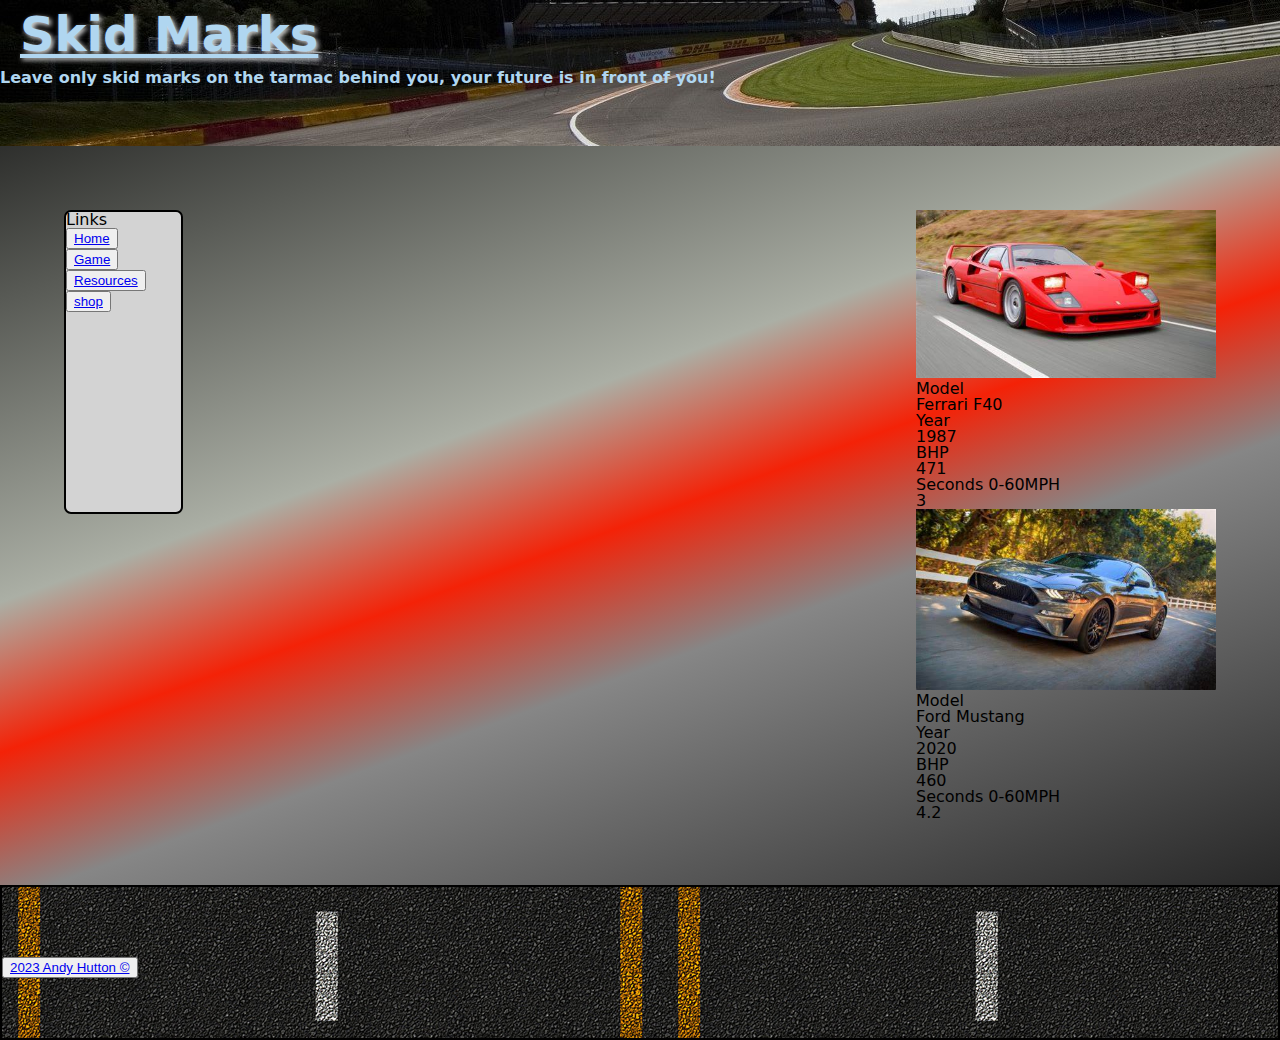
<file: game works.html>
<!DOCTYPE html>
<html lang="en">
<head>
    <meta charset="UTF-8">
    <meta http-equiv="X-UA-Compatible" content="IE=edge">
    <meta name="viewport" content="width=device-width, initial-scale=1.0">
    <link rel="stylesheet" href="./css/reset.css" />
    <link rel="stylesheet" href="./css/style.css" />
    <title>Skid Marks Game</title>
</head>
<body>
    <div class="hero">
    <h1>Skid Marks</h1>
<p>Leave only skid marks on the tarmac behind you, your future is in front of you!  </p> 
</div>

<main>
    <div class="navi">
        <h2>Links</h2>
        <ul>
          <li><button><a href="index.html">Home</a></button></li>
        <li><button><a href="game.html">Game</a></button></li>
      <li><button><a href="resource.html">Resources</a></button></li>
    <li><button><a href="shop.html">shop</a></button></li>
    </ul>
    </div>

<div class="carContainer">
        
    <div id="player1">
                <img id="img1" />
                <p>Model</p>
                <p id="h1name"></p>
                <p>Year</p>
            <p id="h1year"></p>
            <p>BHP</p>
            <p id="h1bhp"></p>
            <p>Seconds 0-60MPH</p>
            <p id="h1acel"></p>
            </div>
          <div id="player2">
            <img id="img2" />
            <p>Model</p>
            <p id="h2name"></p>
            <p>Year</p>
            <p id="h2year"></p>
            <p>BHP</p>
            <p id="h2bhp"></p>
            <p>Seconds 0-60MPH</p>
            <p id="h2acel"></p>

        </div>
</div>
</main>
<footer>
    <button>
      <a href="https://www.justgiving.com/campaign/theosfight"> 2023 Andy Hutton ©</a>
    </button>
  </footer>
    <script src="./js/game.js"></script>
</body>
</html>
</file>
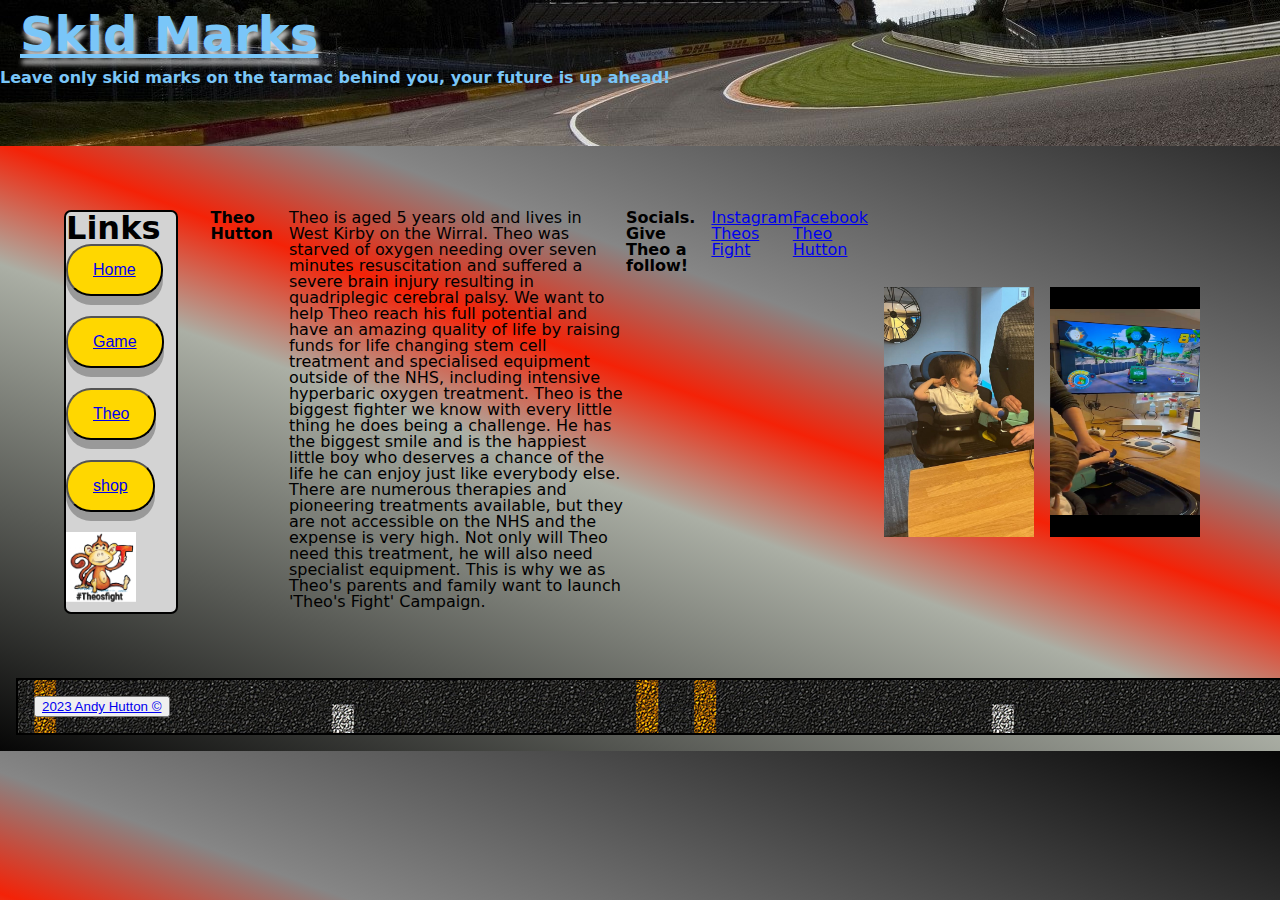
<file: resource.html>
<!DOCTYPE html>
<html lang="en">
  <head>
    <meta charset="UTF-8" />
    <meta http-equiv="X-UA-Compatible" content="IE=edge" />
    <meta name="viewport" content="width=device-width, initial-scale=1.0" />
    <link rel="stylesheet" href="./css/reset.css" />
    <link rel="stylesheet" href="./css/stylehome.css" />
    <title>About Theo</title>
  </head>
  <div class="hero">
    <h1>Skid Marks</h1>
    <p>
      Leave only skid marks on the tarmac behind you, your future is up ahead!
    </p>
  </div>
  <body>
    <main>
    <div class="navi">
      <h2>Links</h2>
      <ul>
        <li>
          <button class="button"><a href="index.html">Home</a></button>
        </li>
        <li>
          <button class="button"><a href="game.html">Game</a></button>
        </li>
        <li>
          <button class="button"><a href="resource.html">Theo</a></button>
        </li>
        <li>
          <button class="button"><a href="shop.html">shop</a></button>
        </li>
        <li><img src="./images/theosfight.jpg" width="70" height="70"></li>
      </ul>
    </div>
<div class ="theo1"></div>
    <h2>Theo Hutton</h2>
    <p>
      Theo is aged 5 years old and lives in West Kirby on the Wirral. Theo was
      starved of oxygen needing over seven minutes resuscitation and suffered a
      severe brain injury resulting in quadriplegic cerebral palsy. We want to
      help Theo reach his full potential and have an amazing quality of life by
      raising funds for life changing stem cell treatment and specialised
      equipment outside of the NHS, including intensive hyperbaric oxygen
      treatment. Theo is the biggest fighter we know with every little thing he
      does being a challenge. He has the biggest smile and is the happiest
      little boy who deserves a chance of the life he can enjoy just like
      everybody else. There are numerous therapies and pioneering treatments
      available, but they are not accessible on the NHS and the expense is very
      high. Not only will Theo need this treatment, he will also need specialist
      equipment. This is why we as Theo's parents and family want to launch
      'Theo's Fight' Campaign.      
    </p>
   
  
    <h2>Socials. Give Theo a follow!</h2>
    
      <a href="https://www.instagram.com/theosfight/?hl=en">Instagram Theos Fight</a>
      
      <a href="https://www.facebook.com/theo.hutton.737/">Facebook Theo Hutton</a>
    
    <!-- <h2>Articles</h2>
    
      https://www.mirror.co.uk/news/uk-news/baby-who-fought-back-brink-19115297
      https://www.mirror.co.uk/news/uk-news/boy-who-came-back-dead-18457826
https://yoocanfind.com/Story/2343/theos-fight#!
https://www.justgiving.com/campaign/theosfight -->
  
  </div>
  <div class="theosimg">
    <img src="./images/theo gaming.jpg" width="150" height="250">
    <img src="./images/gaming.jpg" width="150" height="250">
  </div>
  </main>
    <footer>
      <button>
        <a href="https://www.justgiving.com/campaign/theosfight">
          2023 Andy Hutton ©</a
        >
      </button>
    </footer>
  </body>
</html>
</file>
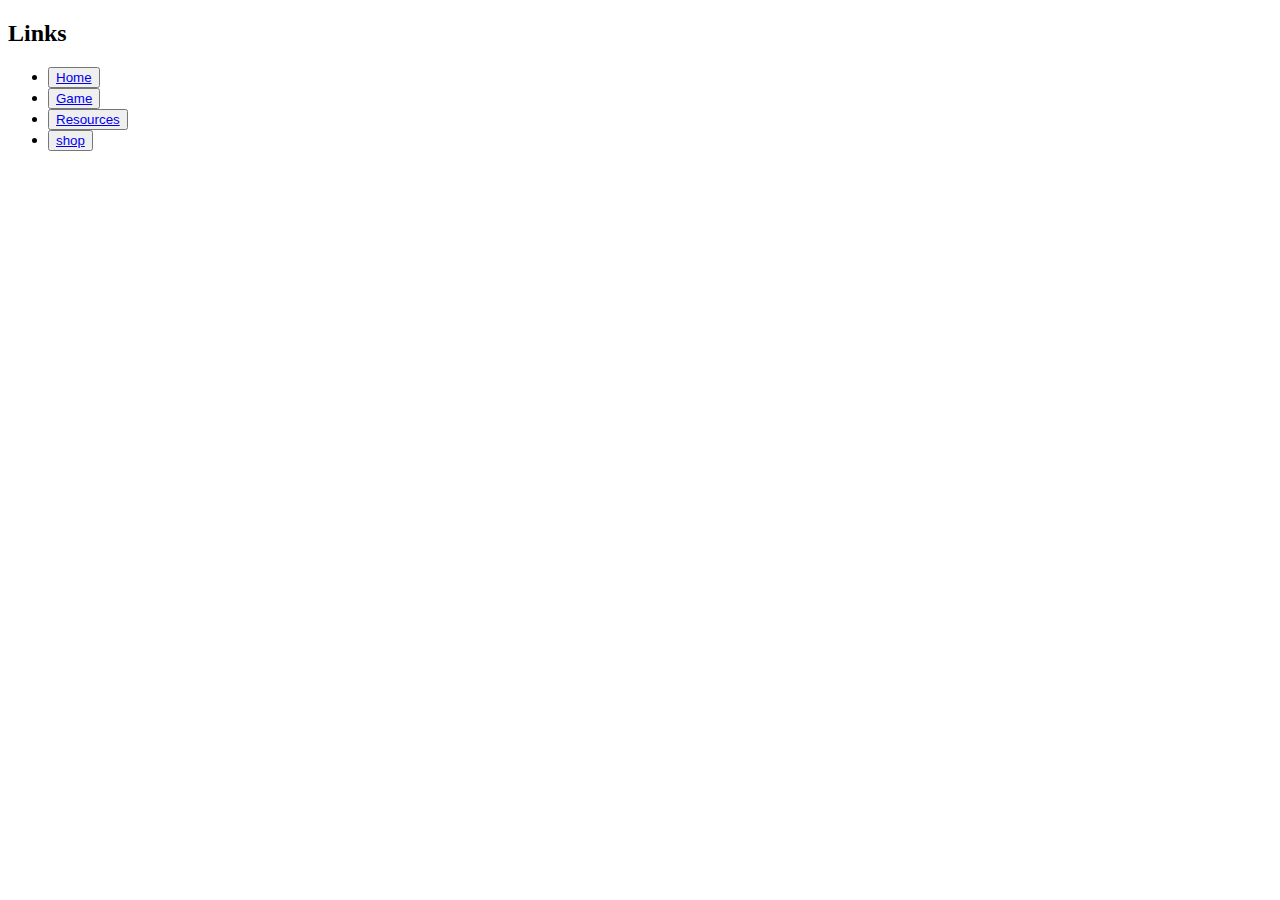
<file: shop.html>
<!DOCTYPE html>
<html lang="en">
<head>
    <meta charset="UTF-8">
    <meta http-equiv="X-UA-Compatible" content="IE=edge">
    <meta name="viewport" content="width=device-width, initial-scale=1.0">
    <title>Document</title>
</head>
<body>
    <div class="navi">
        <h2>Links</h2>
        <ul>
          <li><button><a href="index.html">Home</a></button></li>
        <li><button><a href="game.html">Game</a></button></li>
      <li><button><a href="resource.html">Resources</a></button></li>
    <li><button><a href="shop.html">shop</a></button></li>
    </ul>
    </div> 
</body>
</html>
</file>
<file: css/style.css>
body {
  background: rgb(6, 6, 6);
  background: linear-gradient(
    160deg,
    rgba(6, 6, 6, 1) 0%,
    rgba(171, 175, 165, 1) 40%,
    rgba(244, 34, 7, 1) 50%,
    rgba(134, 134, 134, 1) 60%,
    rgba(6, 6, 6, 1) 100%
  );
  margin: 0;
  font-family: system-ui, monospace, "Courier New", Courier;
  /* background-image: url("../images/page background.jpg"); */
  /* padding-top: 00px; */
}

.hero {
  background-color: grey;
  color: rgb(176, 214, 240);
  font-weight: bolder;
  background-image: url("../images/cornersmall.jpg");
  padding-top: 70px;
  padding-bottom: 60px;
}
h1 {
  text-decoration: underline;
  position: absolute;

  top: 10px;
  left: 20px;
  animation-name: slideInLeft;
  animation-duration: 5s;
  animation-timing-function: ease-in;
  animation-delay: 1s;
  font-size: 3rem;
  text-shadow: gainsboro 2px 2px 5px;
}

@keyframes slideInLeft {
  from {
    transform: translateX(-200px);
  }
  to {
    transform: translateX(0);
  }
}
/* .carContainer {
  background-image: url(../images/pagebackground.jpg);
  border: 5px solid rgb(86, 2, 2);
  max-width: 960px;
  margin-left: auto;
  margin-right: auto;
  padding-left: 1rem;
  padding-right: 1rem;
  display: flex;
  flex-wrap: wrap;
} */
#cContainer1 {
  background-color: rgba(0, 0, 0, 0.5);
  color: white;
  font-weight: bolder;
  text-shadow: black 1px 1px 1px;
  border: solid 2px black;
  padding: 1rem;
  margin: 1rem;
  transition-duration: 1s;
  transition-delay: 0s;
}
#cContainer1:hover {
  transform: scale(1.2);
  color: white;
  background-color: black;
  cursor: pointer;
}
#img1 {
  max-width: 300px;
  max-height: 215px;
}
#cContainer2 {
  background-color: rgba(0, 0, 0, 0.5);
  color: white;
  font-weight: bolder;
  text-shadow: black 1px 1px 1px;
  border: solid 2px black;
  padding: 1rem;
  margin: 1rem;
  transition-duration: 1s;
  transition-delay: 0s;
}
#cContainer2:hover {
  transform: scale(1.2);
  color: white;
  background-color: black;
  cursor: pointer;
}
#img2 {
  max-width: 300px;
  max-height: 215px;
}

main {
  display: flex;
  flex-wrap: wrap;
  justify-content: space-between;

  padding: 2rem;
  margin: 2rem;
}

.navi {
  display: flex;
  flex-direction: column;
  justify-content: left;
  background-color: lightgray;
  border: solid 2px black;
  border-radius: 7px;
  position: relative;
  width: 10%;
  height: 300px;
}

.navi ul {
  display: flex;
  flex-direction: column;
}

.navi ul li {
  justify-content: space-;
}

.accessable {
  border: solid 2px black;
  display: flex;
  justify-content: center;
  align-items: center;
}

.race {
  border: solid 2px black;
  display: flex;
  justify-content: center;
  align-items: center;
}

.theo {
  border: solid 2px black;
  display: flex;
  justify-content: center;
  align-items: center;
}

footer {
  background-image: url("../images/seamless-asphalt.jpg");
  /* min-width: fit-content; */
  border: solid 2px black;
  position: static;
  padding-top: 70px;
  padding-bottom: 60px;
}
</file>
<file: css/stylehome.css>
body {
  background: rgb(6, 6, 6);
  background: linear-gradient(
    20deg,
    rgba(6, 6, 6, 1) 0%,
    rgba(171, 175, 165, 1) 40%,
    rgba(244, 34, 7, 1) 50%,
    rgba(134, 134, 134, 1) 60%,
    rgba(6, 6, 6, 1) 100%
  );
  margin: 0;
  font-family: system-ui, monospace, "Courier New", Courier;
}

.hero {
  background-color: grey;
  color: rgb(122, 198, 248);
  font-weight: bolder;
  background-image: url("../images/cornersmall.jpg");
  padding-top: 70px;
  padding-bottom: 60px;
}
h1 {
  text-decoration: underline;
  position: absolute;

  top: 10px;
  left: 20px;
  animation-name: slideInLeft;
  animation-duration: 5s;
  animation-timing-function: ease-in;
  animation-delay: 1s;
  font-size: 3rem;
  text-shadow: gainsboro 2px 6px 5px;
}

@keyframes slideInLeft {
  from {
    transform: translateX(-200px);
  }
  to {
    transform: translateX(0);
  }
}

.container {
  background-color: rgba(0, 0, 0, 0.5);
  color: white;
  display: flex;
  border: solid 2px black;
  padding: 1rem;
  margin: 1rem;
  transition-duration: 1s;
  transition-delay: 0s;
}
h2 {
  font-weight: bolder;
  padding-right: 1rem;
}
.race {
  padding: 1rem;
  margin: 1rem;
}
.race:hover {
  transform: scale(1.1);
  color: black;
  background-color: white;
  cursor: pointer;
}
#img1 {
  max-width: 300px;
  max-height: 215px;
}

.theo {
  padding: 1rem;
  margin: 1rem;
}
.theo:hover {
  transform: scale(1.1);
  color: black;
  background-color: white;
  cursor: pointer;
}
#img2 {
  max-width: 300px;
  max-height: 215px;
}

main {
  display: flex;
  flex-direction: row;
  justify-content: space-between;

  padding: 2rem;
  margin: 2rem;
}

.navi {
  font-size: 2rem;
  /* display: flex; */
  /* flex-direction: column; */
  text-align: center;
  justify-content: left;
  background-color: lightgray;
  border: solid 2px black;
  border-radius: 7px;
  position: relative;
  width: 10%;
  height: 400px;
}

.navi ul {
  display: flex;
  align-items: flex-start;
  flex-direction: column;
  gap: 20px;
}

li {
  justify-content: space-around;
}
.race {
  border: solid 2px black;
  display: flex;
  justify-content: center;
  align-items: center;
}

.theo {
  border: solid 2px black;
  display: flex;
  justify-content: center;
  align-items: center;
}
.theo {
  border: solid 2px black;
  display: flex;
  justify-content: center;
  align-items: center;
}

.button {
  display: inline-block;
  padding: 15px 25px;
  font-size: 1rem;
  cursor: pointer;
  text-align: center;
  text-decoration: none;
  outline: none;
  color: #fff;
  background-color: gold;
  border-radius: 25px;
  box-shadow: 0 9px #999;
}
.button:hover {
  background-color: green;
}
.button:active {
  background-color: goldenrod;
  box-shadow: 0 5px #666;
  transform: translateY(4px);
}

.theo1 {
  display: flex;
  justify-content: center;
  align-items: center;
  gap: 1rem;
  padding: 1rem;
}

.theosimg {
  display: flex;
  justify-content: center;
  align-items: center;
  gap: 1rem;
  padding: 1rem;
}

footer {
  background-image: url("../images/seamless-asphalt.jpg");
  /* min-width: fit-content; */
  border: solid 2px black;
  position: relative;
  left: 0;
  bottom: 0;
  width: 100%;
  padding: 1rem;
  margin: 1rem;
}
</file>
